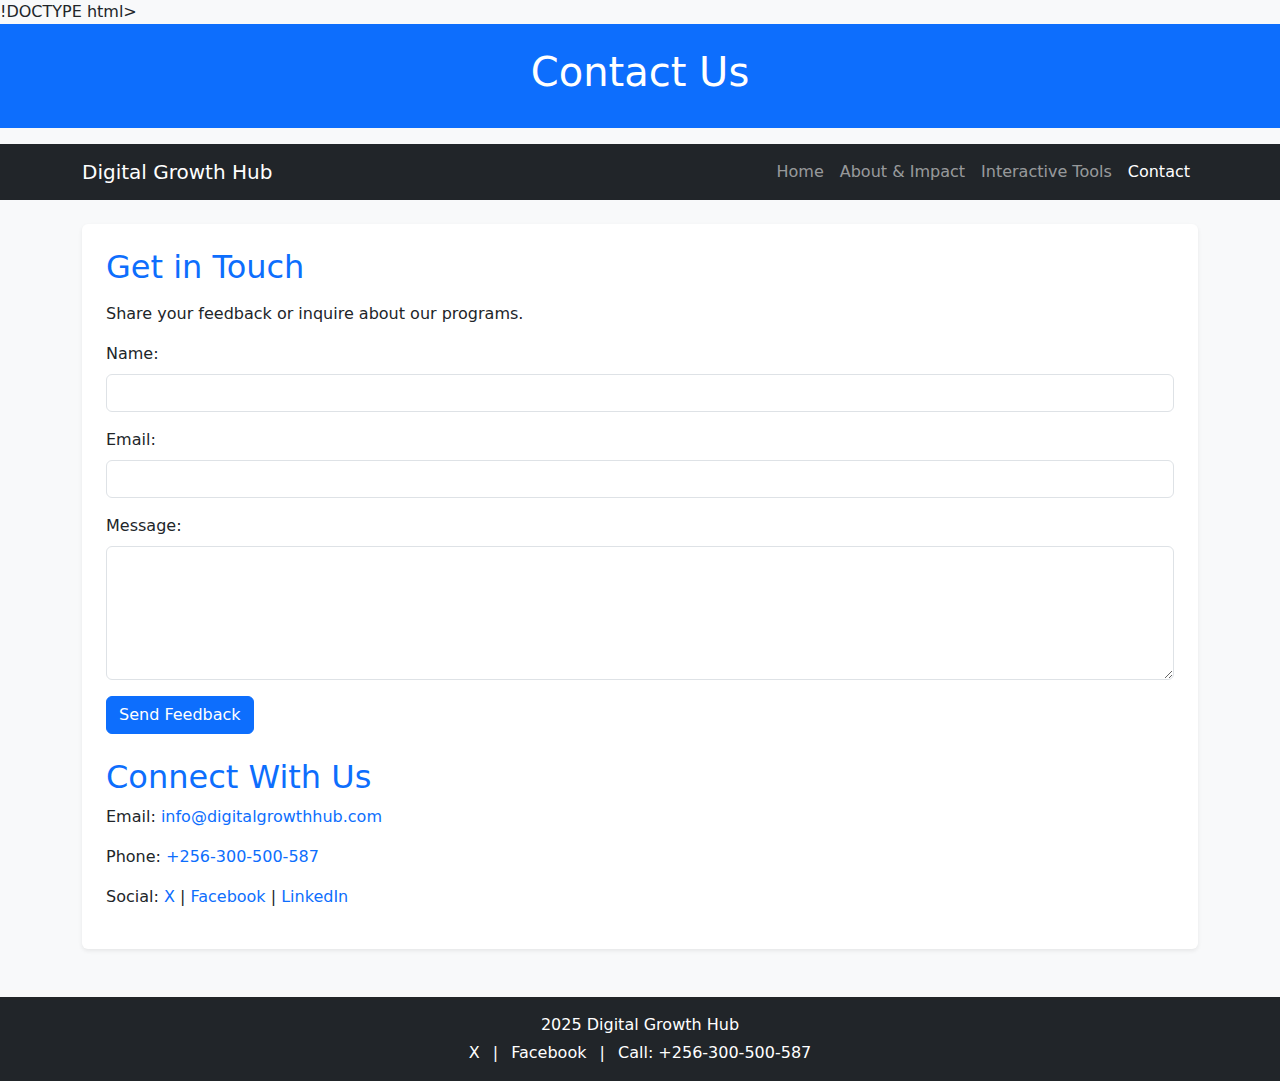
<file: contact.html>
!DOCTYPE html>
<html lang="en">

<head>
    <meta charset="UTF-8">
    <meta name="viewport" content="width=device-width, initial-scale=1.0">
    <title>Digital Growth Hub - Contact</title>

    <link href="https://cdn.jsdelivr.net/npm/bootstrap@5.3.3/dist/css/bootstrap.min.css" rel="stylesheet">
</head>

<body class="bg-light text-dark">

    <header class="bg-primary text-white text-center py-4 mb-3">
        <h1>Contact Us</h1>
    </header>

    <nav class="navbar navbar-expand-md navbar-dark bg-dark mb-4">
        <div class="container">
            <a class="navbar-brand" href="#">Digital Growth Hub</a>
            <button class="navbar-toggler" type="button" data-bs-toggle="collapse" data-bs-target="#mainmenu">
                <span class="navbar-toggler-icon"></span>
            </button>
            <div class="collapse navbar-collapse" id="mainmenu">
                <ul class="navbar-nav ms-auto">
                    <li class="nav-item"><a href="index.html" class="nav-link">Home</a></li>
                    <li class="nav-item"><a href="about.html" class="nav-link">About & Impact</a></li>
                    <li class="nav-item"><a href="tools.html" class="nav-link">Interactive Tools</a></li>
                    <li class="nav-item"><a href="contact.html" class="nav-link active">Contact</a></li>
                </ul>
            </div>
        </div>
    </nav>

    <main class="container mb-5">
        <section class="bg-white p-4 rounded shadow-sm">
            <h2 class="text-primary mb-3">Get in Touch</h2>
            <p>Share your feedback or inquire about our programs.</p>

            <form class="mb-4">
                <div class="mb-3">
                    <label for="name" class="form-label">Name:</label>
                    <input type="text" id="name" name="name" class="form-control" required>
                </div>

                <div class="mb-3">
                    <label for="email" class="form-label">Email:</label>
                    <input type="email" id="email" name="email" class="form-control" required>
                </div>

                <div class="mb-3">
                    <label for="message" class="form-label">Message:</label>
                    <textarea id="message" name="message" rows="5" class="form-control" required></textarea>
                </div>

                <button type="submit" class="btn btn-primary">Send Feedback</button>
            </form>

            <h2 class="text-primary mb-2">Connect With Us</h2>
            <p>Email: <a href="mailto:info@digitalgrowthhub.com"
                    class="text-decoration-none">info@digitalgrowthhub.com</a></p>
            <p>Phone: <a href="tel:+256300500587" class="text-decoration-none">+256-300-500-587</a></p>
            <p>Social:
                <a href="https://x.com" class="text-decoration-none">X</a> |
                <a href="https://facebook.com" class="text-decoration-none">Facebook</a> |
                <a href="https://linkedin.com" class="text-decoration-none">LinkedIn</a>
            </p>
        </section>
    </main>

    <footer class="bg-dark text-white text-center py-3">
        <p class="mb-1">2025 Digital Growth Hub</p>
        <div>
            <a href="https://x.com" class="text-white me-2 text-decoration-none">X</a> |
            <a href="https://facebook.com" class="text-white mx-2 text-decoration-none">Facebook</a> |
            <a href="tel:+256300500587" class="text-white ms-2 text-decoration-none">Call: +256-300-500-587</a>
        </div>
    </footer>

    <script src="https://cdn.jsdelivr.net/npm/bootstrap@5.3.3/dist/js/bootstrap.bundle.min.js"></script>
</body>

</html>
</file>
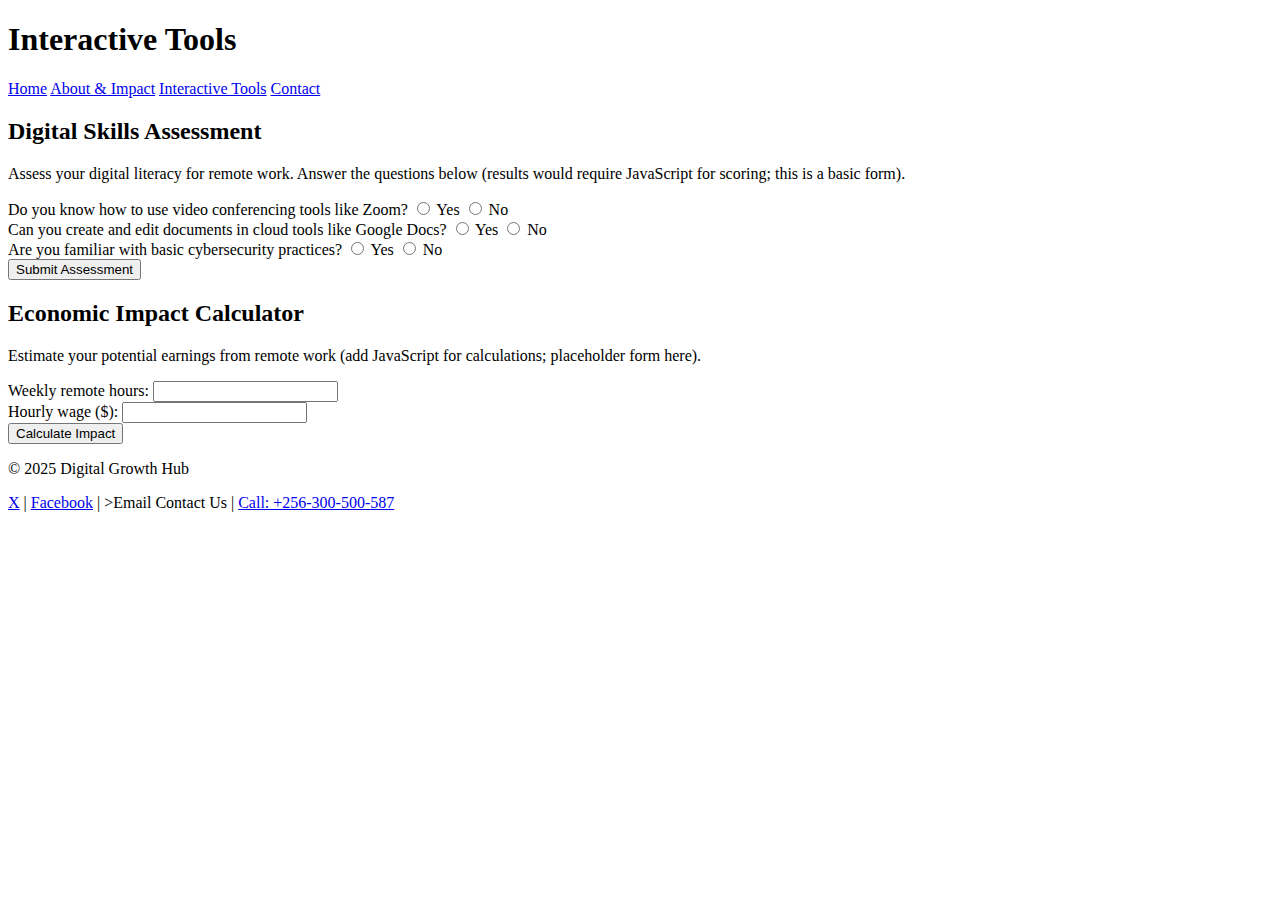
<file: tools.html>
<!DOCTYPE html>
<html lang="en">

<head>
    <meta charset="UTF-8">
    <meta name="viewport" content="width=device-width, initial-scale=1.0">
    <title>Digital Growth Hub - Interactive Tools</title>

</head>

<body>
    <header>
        <h1>Interactive Tools</h1>
    </header>
    <nav>
        <a href="index.html">Home</a>
        <a href="about.html">About & Impact</a>
        <a href="tools.html">Interactive Tools</a>
        <a href="contact.html">Contact</a>
    </nav>
    <section>
        <h2>Digital Skills Assessment</h2>
        <p>Assess your digital literacy for remote work. Answer the questions below (results would require JavaScript
            for scoring; this is a basic form).</p>
        <form>
            <label>Do you know how to use video conferencing tools like Zoom?</label>
            <input type="radio" name="q1" value="yes"> Yes
            <input type="radio" name="q1" value="no"> No<br>
            <label>Can you create and edit documents in cloud tools like Google Docs?</label>
            <input type="radio" name="q2" value="yes"> Yes
            <input type="radio" name="q2" value="no"> No<br>
            <label>Are you familiar with basic cybersecurity practices?</label>
            <input type="radio" name="q3" value="yes"> Yes
            <input type="radio" name="q3" value="no"> No<br>
            <input type="submit" value="Submit Assessment">
        </form>
        <h2>Economic Impact Calculator</h2>
        <p>Estimate your potential earnings from remote work (add JavaScript for calculations; placeholder form here).
        </p>
        <form>
            <label>Weekly remote hours:</label>
            <input type="number" name="hours"><br>
            <label>Hourly wage ($):</label>
            <input type="number" name="wage"><br>
            <input type="submit" value="Calculate Impact">
        </form>
    </section>
    <footer>
        <p>&copy; 2025 Digital Growth Hub</p>
        <a href="https://X.com">X</a> | <a href="https://facebook.com">Facebook</a> | >Email
        Contact Us</a> | <a href="tel:+256300500587">Call: +256-300-500-587</a>
    </footer>
</body>

</html>
</file>
